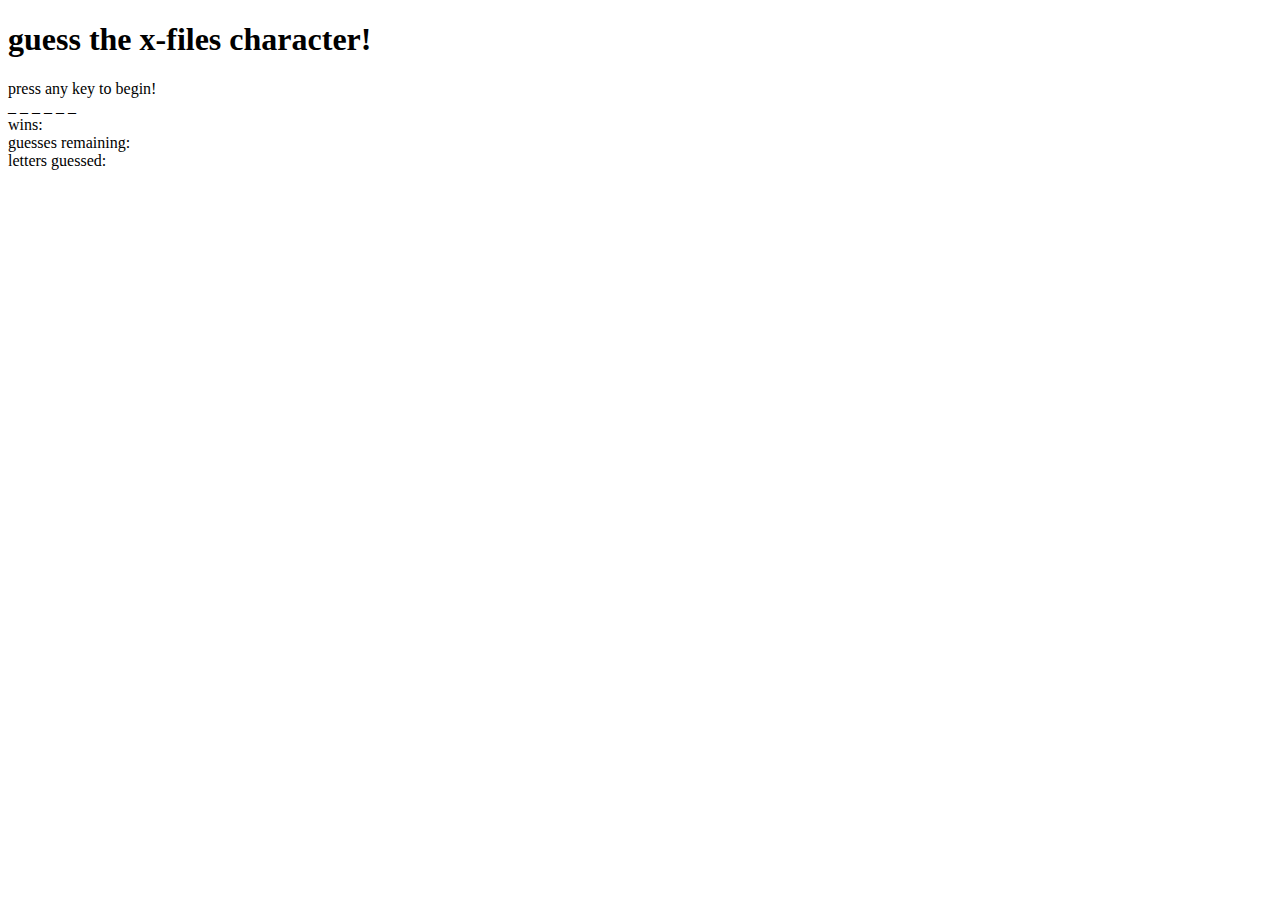
<file: index.html>
<!DOCTYPE HTML>
<html>

<head>
    <title>x-files episode name challenge</title>
    
    
    <link href="https://fonts.googleapis.com/css?family=Special+Elite" rel="stylesheet">
    <link rel="stylesheet" href="https://stackpath.bootstrapcdn.com/bootstrap/4.1.3/css/bootstrap.min.css" integrity="sha384-MCw98/SFnGE8fJT3GXwEOngsV7Zt27NXFoaoApmYm81iuXoPkFOJwJ8ERdknLPMO"
        crossorigin="anonymous">
    
</head>

<body>
    <header>
        <div id="header">
            <h1>guess the x-files character!</h1>
        </div>
    </header>
    <div id="gamestart">press any key to begin!</div>
    <div id="currentWord" ></div>
    <div id="totalWins">wins: </div>
    <div id="guessesRemaining">guesses remaining: </div>
    <div id="guessedLetters">letters guessed: </div>
    <script type="text/javascript" src="/assets/javascript/game.js"></script>
</body>

</html>
</file>
